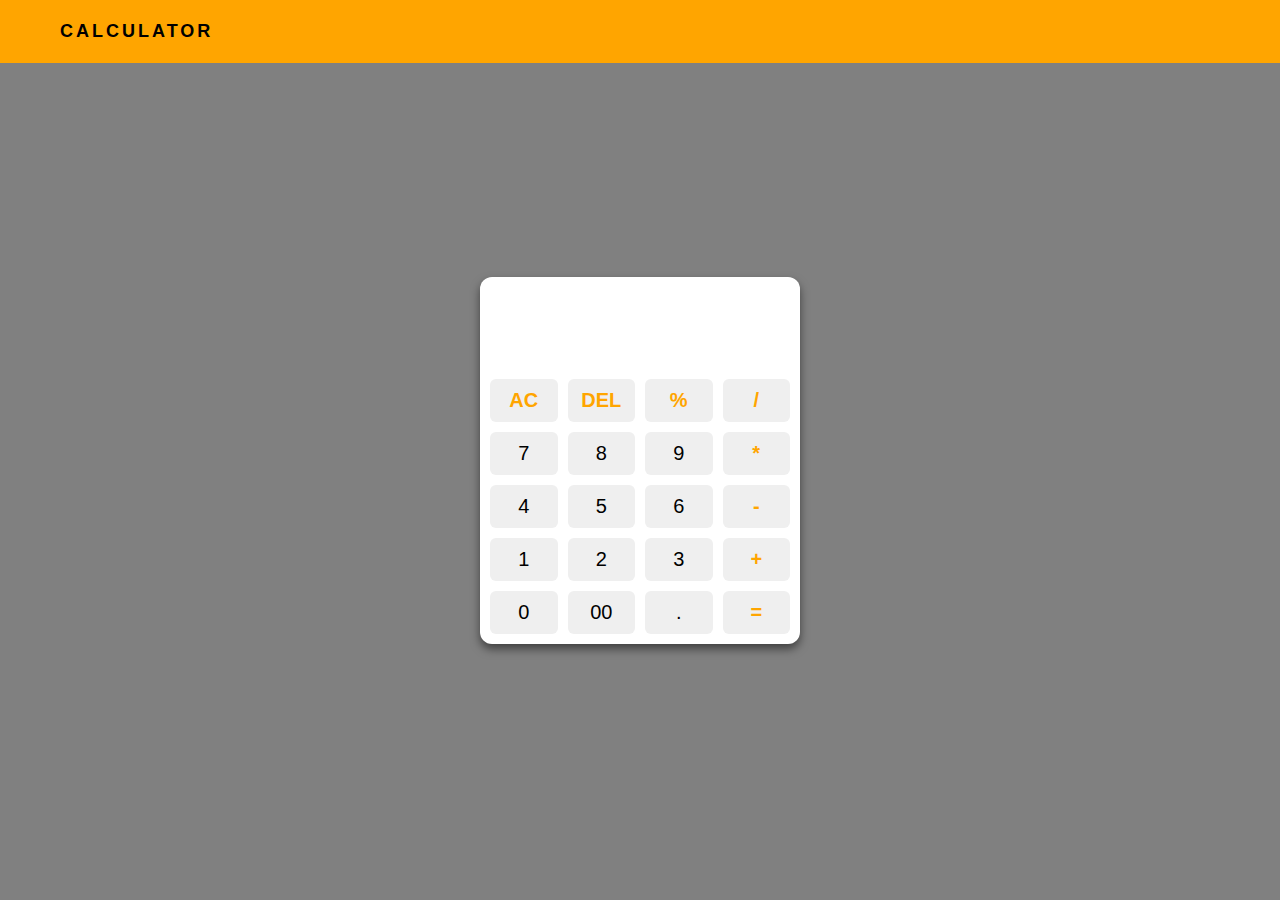
<file: calculator/calculator.html>
<!DOCTYPE html>
<html lang="en">
<head>
    <meta charset="UTF-8">
    <meta name="viewport" content="width=device-width, initial-scale=1.0">
    <title>Calculator App</title>
    <link rel="stylesheet" href="style.css"/>
    
</head>
<body>
    <nav>
        <ul type="none" class="heading">
            <li>CALCULATOR</li>
        </ul>
    </nav>
    <div class="main">
    <div class="container">
        <input type="text" class="display">
        
        <div class="buttons">
        <button class="operator" data-value="AC">AC</button>
        <button class="operator" data-value="DEL">DEL</button>
        <button class="operator" data-value="%">%</button>
        <button class="operator" data-value="/">/</button>

        <button data-value="7">7</button>
        <button data-value="8">8</button>
        <button data-value="9">9</button>
        <button class="operator" data-value="*">*</button>

        <button data-value="4">4</button>
        <button data-value="5">5</button>
        <button data-value="6">6</button>
        <button class="operator" data-value="-">-</button>

        <button data-value="1">1</button>
        <button data-value="2">2</button>
        <button data-value="3">3</button>
        <button class="operator" data-value="+">+</button>

        <button data-value="0">0</button>
        <button data-value="00">00</button>
        <button  data-value=".">.</button>
        <button class="operator" data-value="=">=</button>
        </div>
        </div>
    </div>

    <script src="script.js"></script>
</body>
</html>
</file>
<file: calculator/style.css>
ul li{
    letter-spacing: 3px;
    font-size: large;
    font-weight: bold;
    margin:0px;            
    display: inline;
    font-family:'Lucida Sans', 'Lucida Sans Regular', 'Lucida Grande', 'Lucida Sans Unicode', Geneva, Verdana, sans-serif;
    
}
nav{
    background-color: orange;
    padding: 5px 0px 5px 20px;
    margin:-8px;
}

body{
    padding: 0px;
    background: gray;
}
.main{
    height: 90vh;
    display: flex;
    align-items: center;
    justify-content: center;
}
.container{
    position: relative;
    background-color: white;
    max-width: 300px;
    width:100%;
    border-radius: 12px;
    padding: 10px;
    box-shadow: 0 5px 10px rgba(0,0,0,0.5);
}
.display{
    height: 80px;
    width: 100%;
    outline:none;
    border:none;
    text-align:right;
    margin-bottom: 10px;
    font-size:25px;
    pointer-events: none;
}
.buttons{
    display:grid;
    grid-gap:10px;
    grid-template-columns: repeat(4, 1fr);
}
.buttons button{
    padding : 10px;
    border-radius: 6px;
    border: none;
    cursor: pointer;
    font-size:20px;
}
.buttons button:active{
    transform:scale(0.99);
}
.operator{
    color:orange;
    font-weight: bold;
}
</file>
